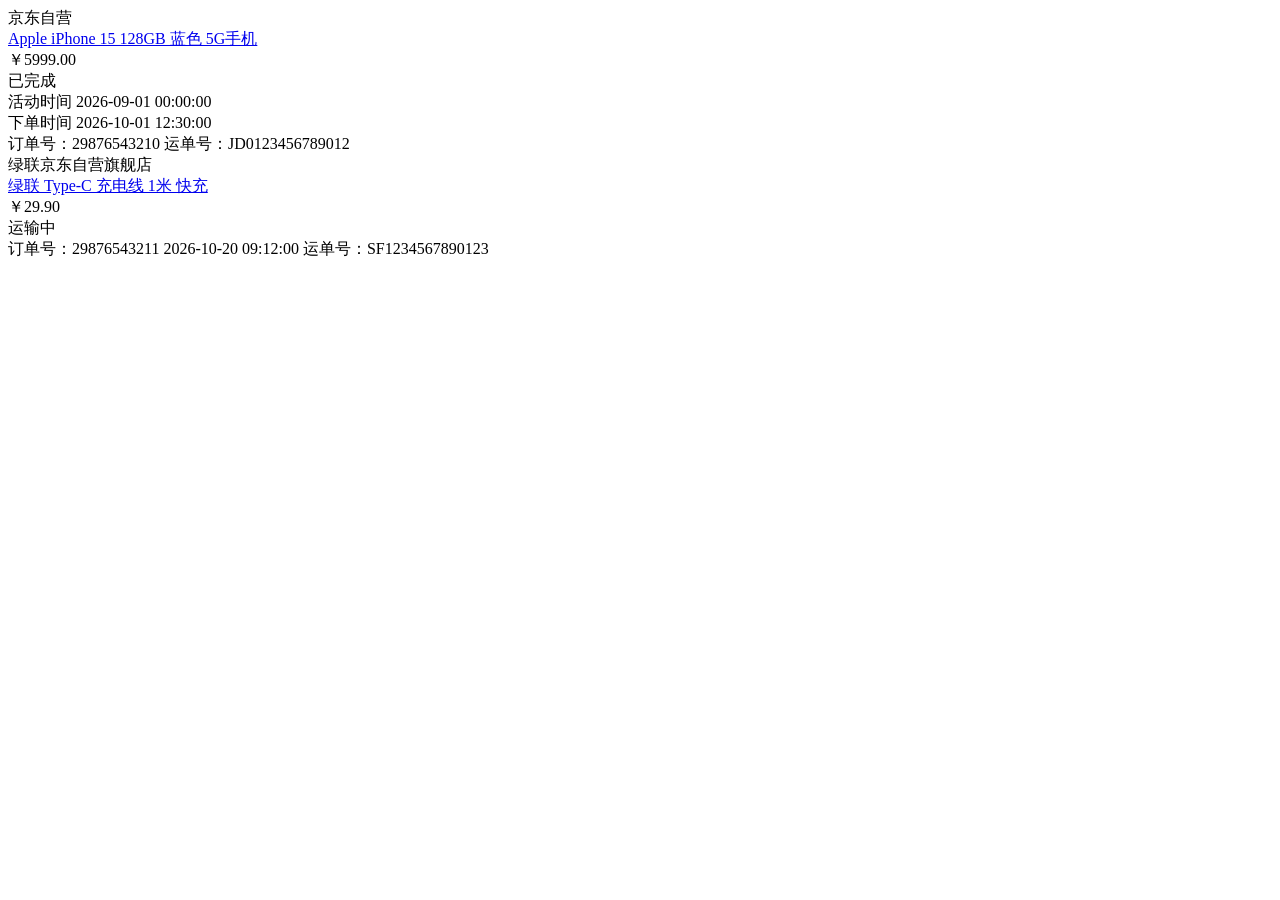
<file: tests/fixtures/jd_orders.html>
<!doctype html>
<html>
<head><title>我的订单 - 京东</title></head>
<body>
  <div class="order-tb">
    <div class="order-item" data-orderid="29876543210">
      <div class="shop-name">京东自营</div>
      <div class="p-name">
        <a href="//item.jd.com/100012043978.html">Apple iPhone 15 128GB 蓝色 5G手机</a>
      </div>
      <div class="amount">￥5999.00</div>
      <div class="status">已完成</div>
      <div class="promo">活动时间 2026-09-01 00:00:00</div>
      <div class="dealtime">下单时间 2026-10-01 12:30:00</div>
      <div class="order-info">订单号：29876543210 运单号：JD0123456789012</div>
    </div>

    <div class="order-item" data-orderid="29876543211">
      <div class="shop-name">绿联京东自营旗舰店</div>
      <div class="p-name">
        <a href="https://item.jd.com/100099999999.html">绿联 Type-C 充电线 1米 快充</a>
      </div>
      <div class="amount">￥29.90</div>
      <div class="status">运输中</div>
      <div class="order-info">订单号：29876543211 2026-10-20 09:12:00 运单号：SF1234567890123</div>
    </div>
  </div>
</body>
</html>
</file>
